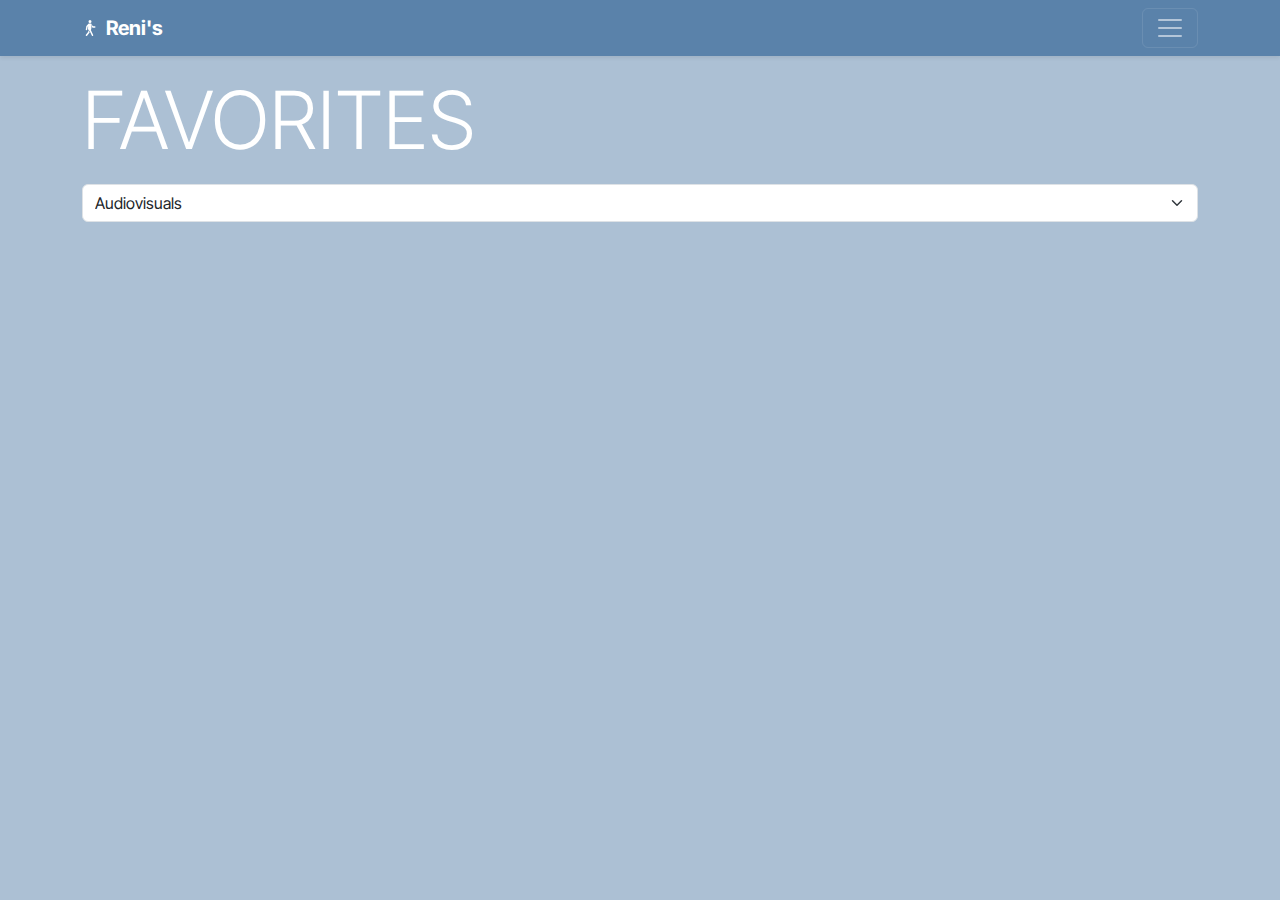
<file: index.html>
<!DOCTYPE html>
<html lang="es">
    <head>
        <meta charset="utf-8" />
        
    <meta name="viewport" content="width=device-width, initial-scale=1">
    <title>RENI'S FAVORITES</title>
    <link href="https://cdn.jsdelivr.net/npm/bootstrap@5.3.3/dist/css/bootstrap.min.css" rel="stylesheet" integrity="sha384-QWTKZyjpPEjISv5WaRU9OFeRpok6YctnYmDr5pNlyT2bRjXh0JMhjY6hW+ALEwIH" crossorigin="anonymous">
    <link rel="stylesheet" href="style.css">
    </head>

    <body class="text-bg-danger bg-opacity-50">
   
        <div class="collapse bg-danger" id="navbarHeader">
    <div class="container">
      <div class="row">
        <div class="col-sm-8 col-md-7 py-4 text-white">
          <h4>Sobre mis favoritos</h4>
          <p class="text-white">Soy Renata Ramos y uno de mis pasatiempos favoritos es consumir contenido audiovisual. Me encanta calificarlos en letterboxd o en las notas de mi celular, por esta razón quise juntar todas mis series y películas favoritas en un solo lugar.</p>
        </div>
        <div class="col-sm-4 offset-md-1 py-4 text-white">
          <h4>Sígueme</h4>
          <ul class="list-unstyled">
            <li><a href="https://letterboxd.com/reniwawi/" target="_blank" class="text-white">Follow on Letterboxd</a></li>
            <li><a href="https://www.instagram.com/rnatarb/profilecard/?igsh=cHZrZnJzZjFsbmhh" target="_blank" class="text-white">Follow on Instagram</a></li>
           
          </ul>
        </div>
      </div>
    </div>
  </div>
  <div class="navbar navbar-dark bg-danger shadow-sm">
    <div class="container">
      <a href="#" class="navbar-brand d-flex align-items-center">
        <svg xmlns="http://www.w3.org/2000/svg" width="16" height="16" fill="currentColor" class="bi bi-person-walking me-2" viewBox="0 0 16 16">
  <path d="M9.5 1.5a1.5 1.5 0 1 1-3 0 1.5 1.5 0 0 1 3 0M6.44 3.752A.75.75 0 0 1 7 3.5h1.445c.742 0 1.32.643 1.243 1.38l-.43 4.083a1.8 1.8 0 0 1-.088.395l-.318.906.213.242a.8.8 0 0 1 .114.175l2 4.25a.75.75 0 1 1-1.357.638l-1.956-4.154-1.68-1.921A.75.75 0 0 1 6 8.96l.138-2.613-.435.489-.464 2.786a.75.75 0 1 1-1.48-.246l.5-3a.75.75 0 0 1 .18-.375l2-2.25Z"/>
  <path d="M6.25 11.745v-1.418l1.204 1.375.261.524a.8.8 0 0 1-.12.231l-2.5 3.25a.75.75 0 1 1-1.19-.914zm4.22-4.215-.494-.494.205-1.843.006-.067 1.124 1.124h1.44a.75.75 0 0 1 0 1.5H11a.75.75 0 0 1-.531-.22Z"/>
</svg>
        <strong>Reni's</strong>

      </a>
      <button class="navbar-toggler" type="button" data-bs-toggle="collapse" data-bs-target="#navbarHeader" aria-controls="navbarHeader" aria-expanded="false" aria-label="Toggle navigation">
        <span class="navbar-toggler-icon"></span>
      </button>
    </div>
  </div>
        <header class="container"> 

            <h1 class="display-1 my-3"></h1>
            <select class="form-select my-3" >
                <option value="todos">Audiovisuals</option>
                <option value="serie">Series</option>
                <option value="animado">Animated</option>
                 <option value="pelicula">Movies</option>
            </select>
             
         </div>
        </header>
        <div class="container text-center">

        <main class="row row-cols-2 row-cols-sm-3 row-cols-md-4 row-cols-lg-6 g-2 g-lg-6 g-2 align-items"></main>

        <main></main>



<script src="https://cdn.jsdelivr.net/npm/bootstrap@5.3.2/dist/js/bootstrap.bundle.min.js" integrity="sha384-C6RzsynM9kWDrMNeT87bh95OGNyZPhcTNXj1NW7RuBCsyN/o0jlpcV8Qyq46cDfL" crossorigin="anonymous"></script>
        </div>

        <script>

           
            //unas variables que no varían, que son constantes:

            const nombre = "FAVORITES";

            const autoria = document.querySelector("h1");

            autoria.innerHTML = nombre;

            const principal = document.querySelector("main");

            const seleccion = document.querySelector("select");

            //acá voy por el JSON

            async function astros() {
                const consulta = await fetch("https://raw.githubusercontent.com/wrnatarb/evaluacion-3/refs/heads/main/datos.json");
                const data = await consulta.json();
                console.log(data);

                data.forEach((d, i) => (principal.innerHTML += `
                    

                    <div class="${d.signo} col mb-3">
                    <div class="card h-100 bg-danger shadow-sm"> 
                    <img src="https://wrnatarb.github.io/evaluacion-3/imgs/${d.foto[0]}" class="card-img-top" alt="${d.fecha}">

                    <div class="card-body">
                    <p class="card-text ">
                    <a href="single.html?data=${i}" class="link-light link-offset-2 link-offset-3-hover link-underline link-underline-opacity-0 link-underline-opacity-75-hover stretched-link">${d.nombre}
                         </a>
                     </p>

                     <div class="d-flex justify-content-around align-items-center">

                 
            
                <small class="text-body-secondary">${d.fecha}</small>
              </div>
                  </div>
             </div>
         </div>         `));
//text-bg-dark ahi se puede cambiar el color de las tarjetas en vez de dark puede ser danger

                seleccionables();
            }

            astros().catch((error) => console.error(error));

            //lo que sigue es una función que ejecuto dentro de astros()

            var valor;

            function seleccionables() {
                seleccion.addEventListener("change", (e) => {
                    document.querySelectorAll(".col").forEach((t) => t.classList.add("d-none"));
                    valor = e.target.value;
                    if (valor !== "todos") {
                        document.querySelectorAll(`.${valor}`).forEach((t) => t.classList.remove("d-none"));
                    } else {
                        document.querySelectorAll("div").forEach((t) => t.classList.remove("d-none"));

                    }
                });
            }
        </script>
    </body>
</html>
</file>
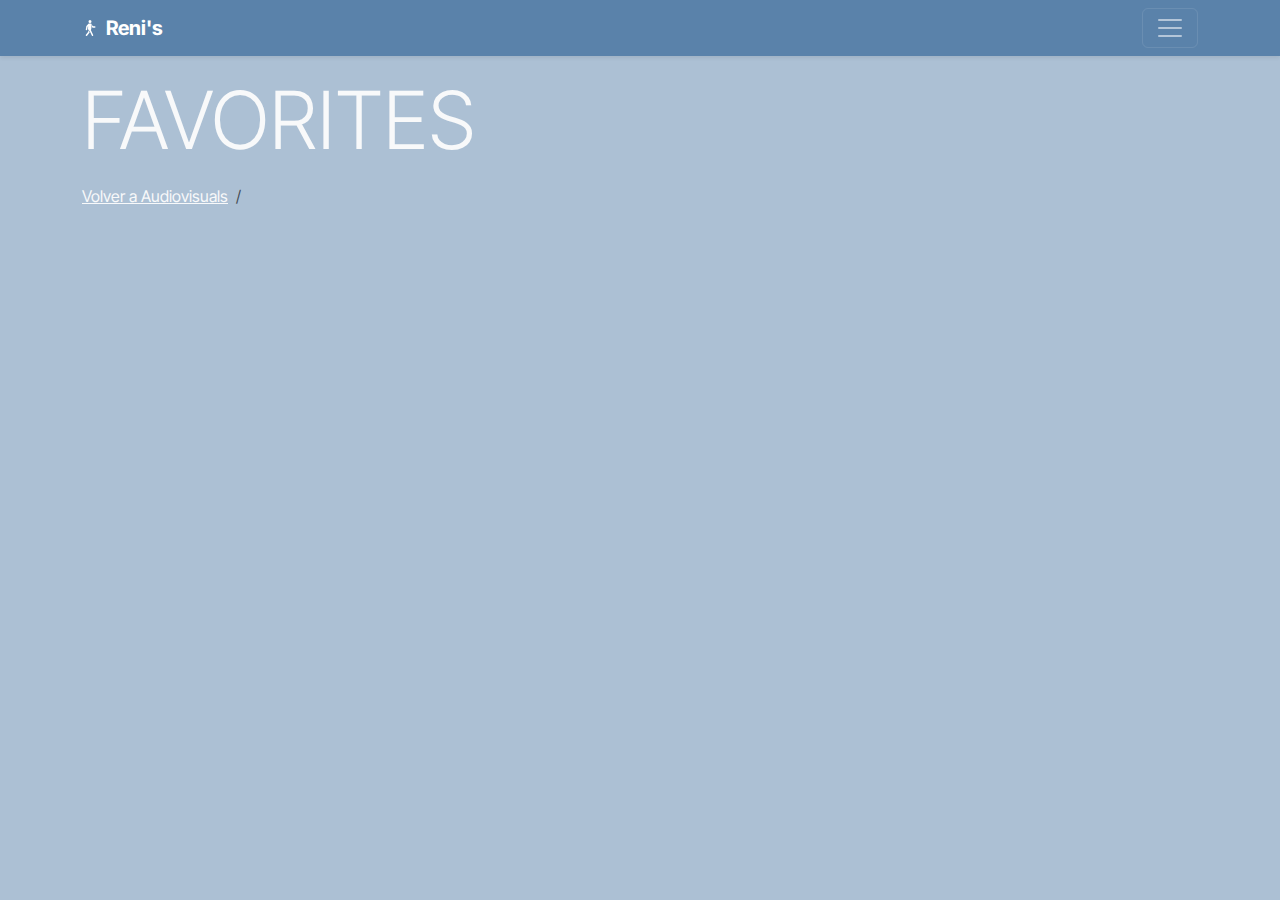
<file: single.html>
<!DOCTYPE html>
<html lang="es">
    <head>
        <meta charset="utf-8" />
    <meta name="viewport" content="width=device-width, initial-scale=1" />

    <title>RENI'S FAVORITES</title>
    <link href="https://cdn.jsdelivr.net/npm/bootstrap@5.3.3/dist/css/bootstrap.min.css" rel="stylesheet" integrity="sha384-QWTKZyjpPEjISv5WaRU9OFeRpok6YctnYmDr5pNlyT2bRjXh0JMhjY6hW+ALEwIH" crossorigin="anonymous" />
        <link rel="stylesheet" type="text/css" href="style.css">

    </head>

    <body class="text-bg-danger bg-opacity-50">
   
        <div class="collapse bg-danger" id="navbarHeader">
    <div class="container">
      <div class="row">
        <div class="col-sm-8 col-md-7 py-4 text-white">
          <h4>Sobre mis favoritos</h4>
          <p class="text-white">Soy Renata Ramos y uno de mis pasatiempos favoritos es consumir contenido audiovisual. Me encanta calificarlos en letterboxd o en las notas de mi celular, por esta razón quise juntar todas mis series y películas favoritas en un solo lugar.</p>
        </div>
        <div class="col-sm-4 offset-md-1 py-4 text-white">
          <h4>Sígueme</h4>
          <ul class="list-unstyled">
            <li><a href="https://letterboxd.com/reniwawi/" target="_blank" class="text-white">Follow on Letterboxd</a></li>
            <li><a href="https://www.instagram.com/rnatarb/profilecard/?igsh=cHZrZnJzZjFsbmhh" target="_blank" class="text-white">Follow on Instagram</a></li>
           
        </div>
      </div>
    </div>
  </div>

  <div class="navbar navbar-dark bg-danger shadow-sm">
    <div class="container">
      <a href="#" class="navbar-brand d-flex align-items-center">
        <svg xmlns="http://www.w3.org/2000/svg" width="16" height="16" fill="currentColor" class="bi bi-person-walking me-2" viewBox="0 0 16 16">
  <path d="M9.5 1.5a1.5 1.5 0 1 1-3 0 1.5 1.5 0 0 1 3 0M6.44 3.752A.75.75 0 0 1 7 3.5h1.445c.742 0 1.32.643 1.243 1.38l-.43 4.083a1.8 1.8 0 0 1-.088.395l-.318.906.213.242a.8.8 0 0 1 .114.175l2 4.25a.75.75 0 1 1-1.357.638l-1.956-4.154-1.68-1.921A.75.75 0 0 1 6 8.96l.138-2.613-.435.489-.464 2.786a.75.75 0 1 1-1.48-.246l.5-3a.75.75 0 0 1 .18-.375l2-2.25Z"/>
  <path d="M6.25 11.745v-1.418l1.204 1.375.261.524a.8.8 0 0 1-.12.231l-2.5 3.25a.75.75 0 1 1-1.19-.914zm4.22-4.215-.494-.494.205-1.843.006-.067 1.124 1.124h1.44a.75.75 0 0 1 0 1.5H11a.75.75 0 0 1-.531-.22Z"/>
</svg>
        <strong>Reni's</strong>
      </a>
      <button class="navbar-toggler" type="button" data-bs-toggle="collapse" data-bs-target="#navbarHeader" aria-controls="navbarHeader" aria-expanded="false" aria-label="Toggle navigation">
        <span class="navbar-toggler-icon"></span>
      </button>
    </div>
  </div>
        <header class="container">
            <h1 class="display-1 my-3"></h1>
<nav aria-label="breadcrumb">
  <ol class="breadcrumb">
    <li class="breadcrumb-item"><a href="index.html" class="link-light">Volver a Audiovisuals</a></li>
    <li class="breadcrumb-item active" aria-current="page"= id= "otracosa"></li>
  </ol>
</nav>

          
        </header>
    
            <div class="container">
            <div class="row">
            <main class="col-lg-8 me-auto"></main>
        </div>
    </div>
<script src="https://cdn.jsdelivr.net/npm/bootstrap@5.3.3/dist/js/bootstrap.bundle.min.js" integrity="sha384-YvpcrYf0tY3lHB60NNkmXc5s9fDVZLESaAA55NDzOxhy9GkcIdslK1eN7N6jIeHz" crossorigin="anonymous"></script>

        <script>

            //vamos a buscar un dato

            var x = new URLSearchParams(window.location.search).get("data");

            const autoria = document.querySelector("h1");
            const titulo = document.querySelector("#otracosa");

           autoria.innerHTML = '<a href="index.html" class="link-light link-underline-light link-underline-opacity-0 link-underline-opacity-10-hover">FAVORITES</a>';
         
           const principal = document.querySelector("main");

                    const seleccion = document.querySelector("select");


            //acá voy por el JSON 

            async function astros() {
                const consulta = await fetch("https://raw.githubusercontent.com/wrnatarb/evaluacion-3/refs/heads/main/datos.json");
                const data = await consulta.json();
                console.log(data);

                if (x) {
                    titulo.innerHTML= `${data[x].nombre}`;

                    principal.innerHTML += `
                    <h2 class=mt-4>${data[x].nombre}</h2>
                    <p>${data[x].fecha}</p>
                    <p>${data[x].desc}</p>

                   
 <div id="carouselExample" class="carousel slide">
  <div class="carousel-inner">
    <div class="carousel-item active">
      <img src="https://wrnatarb.github.io/evaluacion-3/imgs/${data[x].fotos[0]}" class="d-block w-100" alt="...">
    </div>
    <div class="carousel-item">
      <img src="https://wrnatarb.github.io/evaluacion-3/imgs/${data[x].fotos[1]}" class="d-block w-100" alt="...">
    </div>
    <div class="carousel-item">
      <img src="https://wrnatarb.github.io/evaluacion-3/imgs/${data[x].fotos[2]}" class="d-block w-100" alt="...">
    </div>
  </div>
  <button class="carousel-control-prev" type="button" data-bs-target="#carouselExample" data-bs-slide="prev">
    <span class="carousel-control-prev-icon" aria-hidden="true"></span>
    <span class="visually-hidden">Previous</span>
  </button>
  <button class="carousel-control-next" type="button" data-bs-target="#carouselExample" data-bs-slide="next">
    <span class="carousel-control-next-icon" aria-hidden="true"></span>
    <span class="visually-hidden">Next</span>
  </button>
</div>


                    `;


                } else {
                    window.location.href = "index.html";

                }
            }
            astros().catch((error) => console.error(error));
        </script>
    </body>
</html>
</file>
<file: style.css>
/* predefiniciones de lo que utiliza bootstrap */
@import url('https://fonts.googleapis.com/css2?family=Inter+Tight:ital,wght@0,100..900;1,100..900&display=swap');

:root
{
  --bs-danger-rgb: 90, 130, 170; 
  --bs-font-sans-serif:"Inter Tight", sans-serif;
  --bs-body-font-family: var(--bs-font-sans-serif);
  
}
 
   /*redefiniciones de colores y etc
</file>
